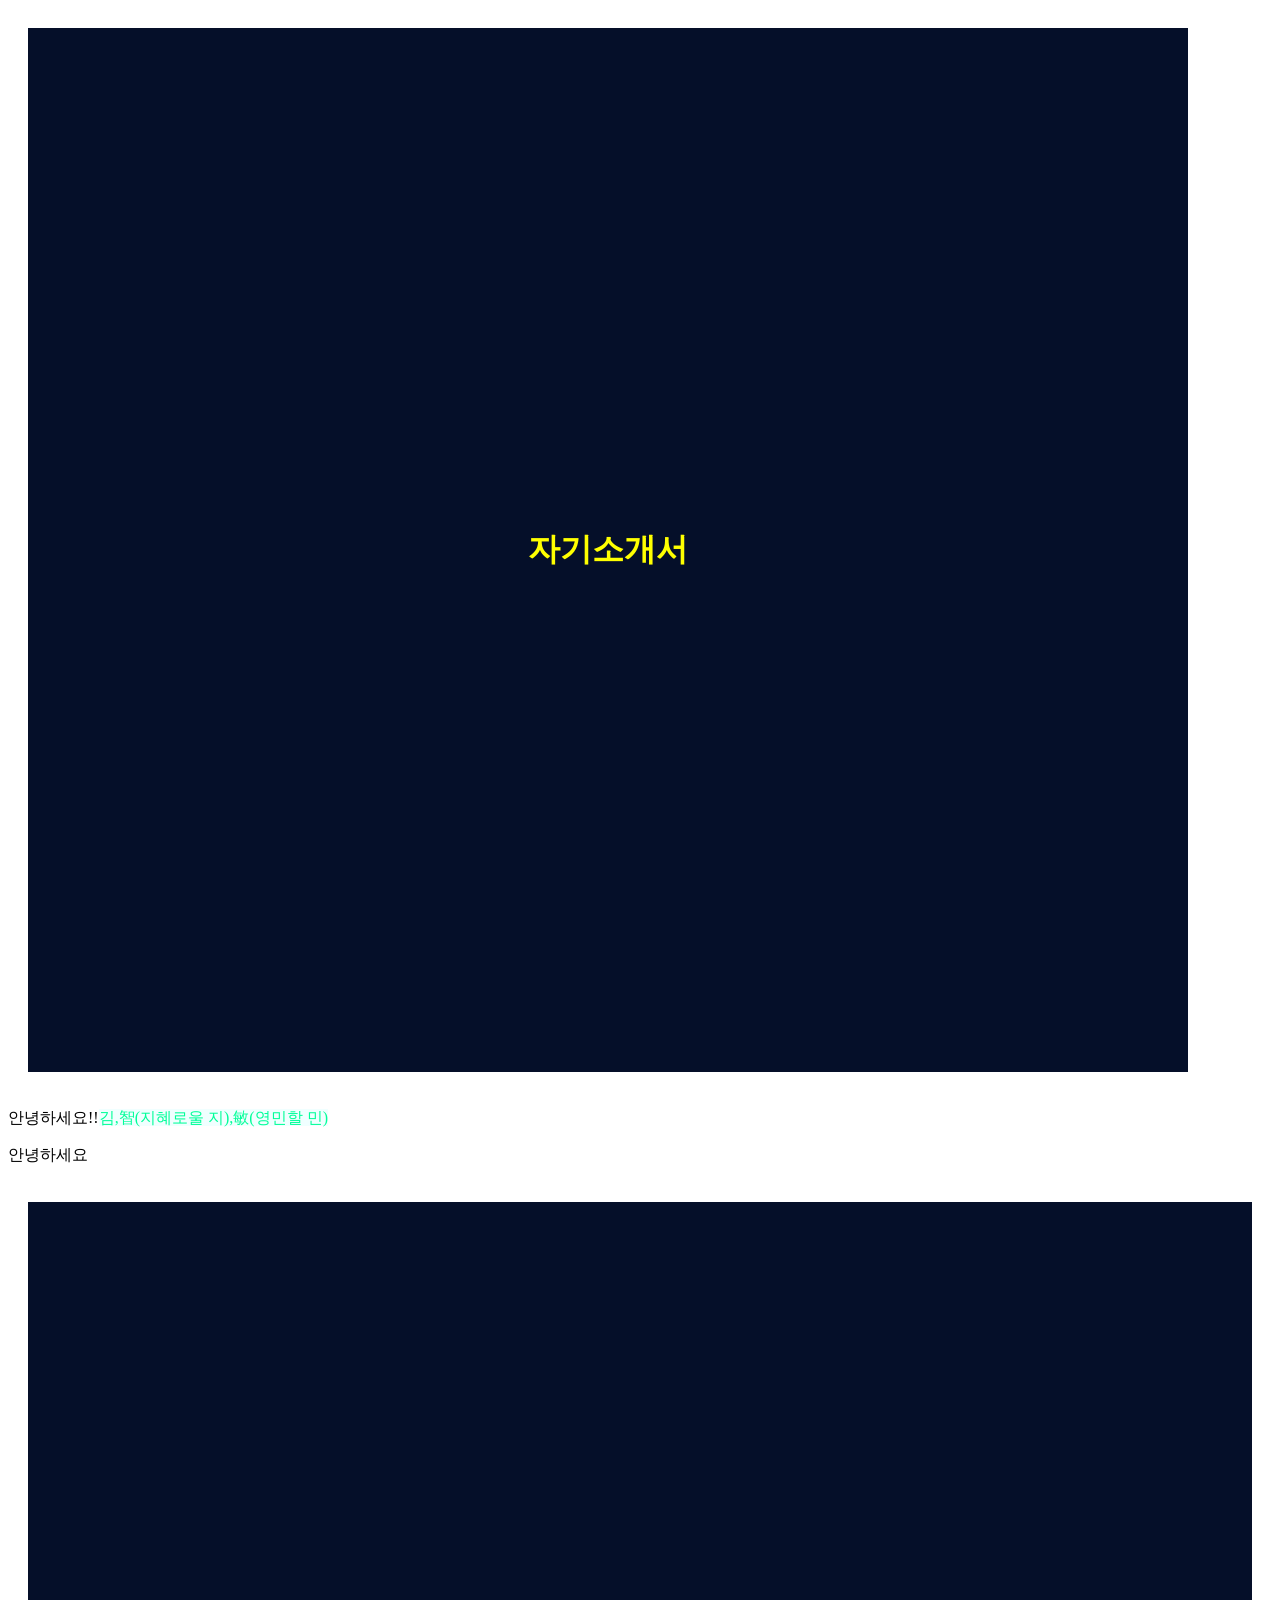
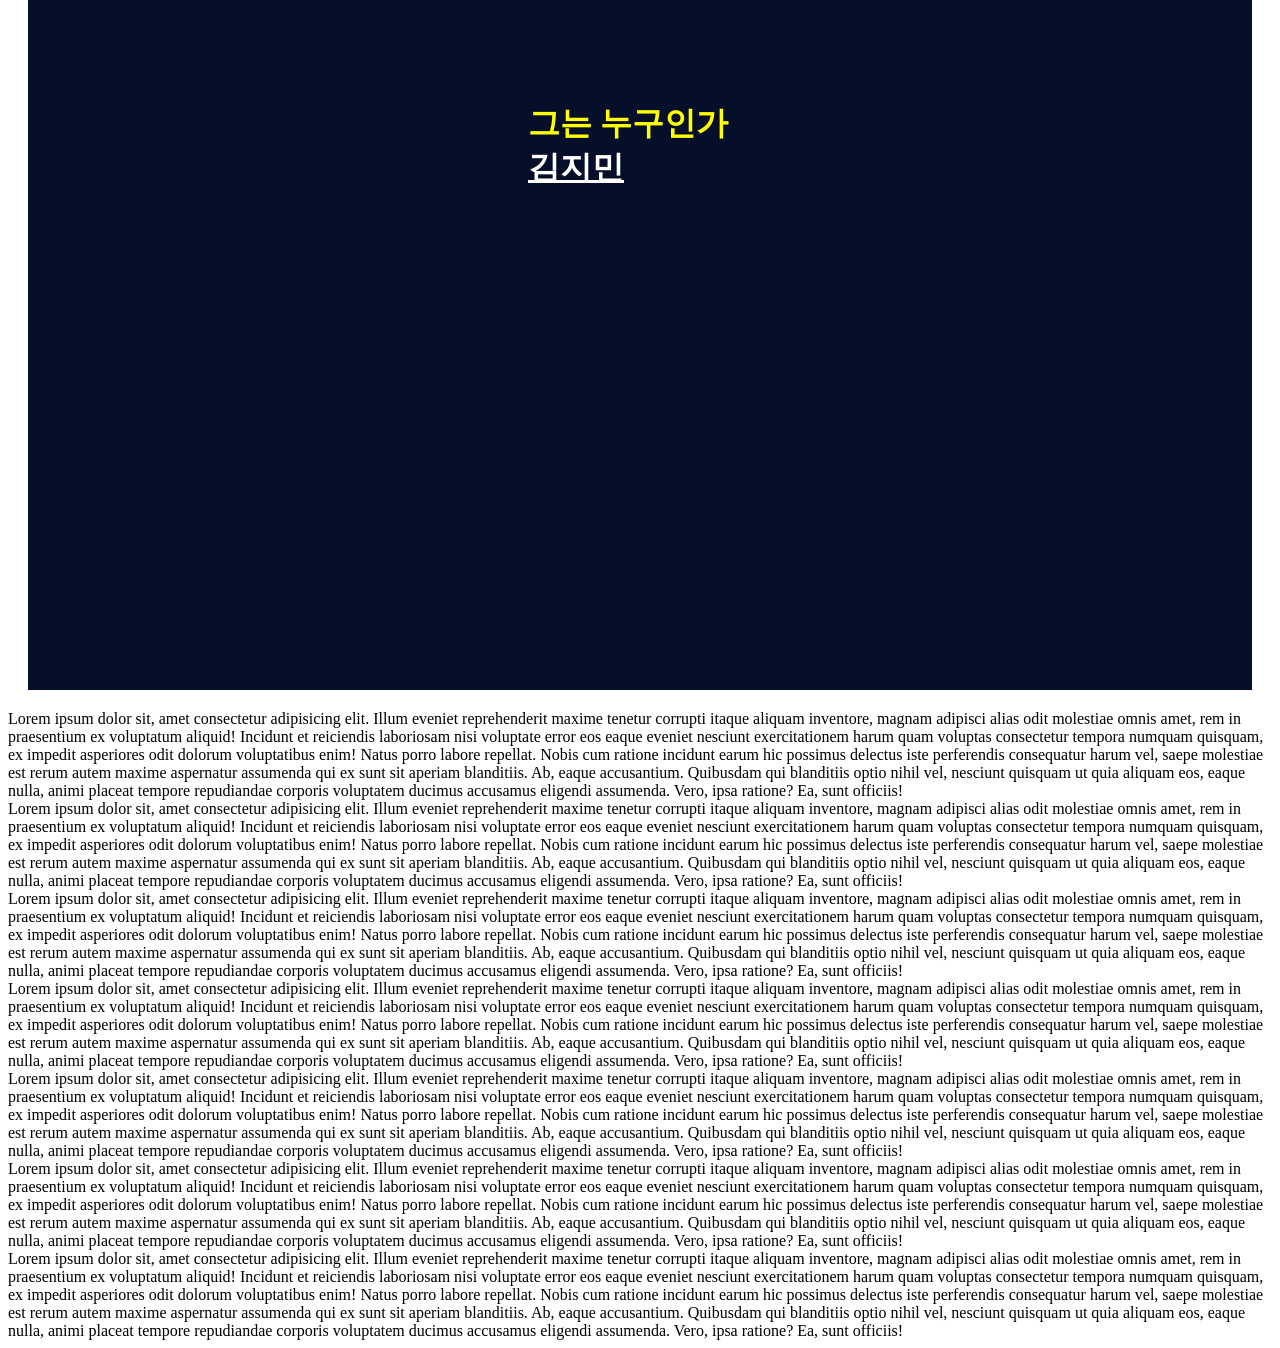
<file: index.html>
<!DOCTYPE html>
<html lang="en">
<head>
    <meta charset="UTF-8">
    <meta name="viewport" content="width=device-width, initial-scale=1.0">
    <title>Document</title>
</head>
  
    <link rel="stylesheet" href="./style.css">
<body>
     
     <h1>
          자기소개서</h1>
    <p>안녕하세요!!<span class="hehe">김,智(지혜로울 지),敏(영민할 민)</span></p>
    <p>안녕하세요</p>
     <h1>그는 누구인가 <a href="father.html">김지민</a>
    </h1>
   <div>Lorem ipsum dolor sit, amet consectetur adipisicing elit. Illum eveniet reprehenderit maxime tenetur corrupti itaque aliquam inventore, magnam adipisci alias odit molestiae omnis amet, rem in praesentium ex voluptatum aliquid!
   Incidunt et reiciendis laboriosam nisi voluptate error eos eaque eveniet nesciunt exercitationem harum quam voluptas consectetur tempora numquam quisquam, ex impedit asperiores odit dolorum voluptatibus enim! Natus porro labore repellat.
   Nobis cum ratione incidunt earum hic possimus delectus iste perferendis consequatur harum vel, saepe molestiae est rerum autem maxime aspernatur assumenda qui ex sunt sit aperiam blanditiis. Ab, eaque accusantium.
   Quibusdam qui blanditiis optio nihil vel, nesciunt quisquam ut quia aliquam eos, eaque nulla, animi placeat tempore repudiandae corporis voluptatem ducimus accusamus eligendi assumenda. Vero, ipsa ratione? Ea, sunt officiis!</div>
   <div>Lorem ipsum dolor sit, amet consectetur adipisicing elit. Illum eveniet reprehenderit maxime tenetur corrupti itaque aliquam inventore, magnam adipisci alias odit molestiae omnis amet, rem in praesentium ex voluptatum aliquid!
   Incidunt et reiciendis laboriosam nisi voluptate error eos eaque eveniet nesciunt exercitationem harum quam voluptas consectetur tempora numquam quisquam, ex impedit asperiores odit dolorum voluptatibus enim! Natus porro labore repellat.
   Nobis cum ratione incidunt earum hic possimus delectus iste perferendis consequatur harum vel, saepe molestiae est rerum autem maxime aspernatur assumenda qui ex sunt sit aperiam blanditiis. Ab, eaque accusantium.
   Quibusdam qui blanditiis optio nihil vel, nesciunt quisquam ut quia aliquam eos, eaque nulla, animi placeat tempore repudiandae corporis voluptatem ducimus accusamus eligendi assumenda. Vero, ipsa ratione? Ea, sunt officiis!</div>
</body>
<div>Lorem ipsum dolor sit, amet consectetur adipisicing elit. Illum eveniet reprehenderit maxime tenetur corrupti itaque aliquam inventore, magnam adipisci alias odit molestiae omnis amet, rem in praesentium ex voluptatum aliquid!
   Incidunt et reiciendis laboriosam nisi voluptate error eos eaque eveniet nesciunt exercitationem harum quam voluptas consectetur tempora numquam quisquam, ex impedit asperiores odit dolorum voluptatibus enim! Natus porro labore repellat.
   Nobis cum ratione incidunt earum hic possimus delectus iste perferendis consequatur harum vel, saepe molestiae est rerum autem maxime aspernatur assumenda qui ex sunt sit aperiam blanditiis. Ab, eaque accusantium.
   Quibusdam qui blanditiis optio nihil vel, nesciunt quisquam ut quia aliquam eos, eaque nulla, animi placeat tempore repudiandae corporis voluptatem ducimus accusamus eligendi assumenda. Vero, ipsa ratione? Ea, sunt officiis!</div>
</body>
<div>Lorem ipsum dolor sit, amet consectetur adipisicing elit. Illum eveniet reprehenderit maxime tenetur corrupti itaque aliquam inventore, magnam adipisci alias odit molestiae omnis amet, rem in praesentium ex voluptatum aliquid!
   Incidunt et reiciendis laboriosam nisi voluptate error eos eaque eveniet nesciunt exercitationem harum quam voluptas consectetur tempora numquam quisquam, ex impedit asperiores odit dolorum voluptatibus enim! Natus porro labore repellat.
   Nobis cum ratione incidunt earum hic possimus delectus iste perferendis consequatur harum vel, saepe molestiae est rerum autem maxime aspernatur assumenda qui ex sunt sit aperiam blanditiis. Ab, eaque accusantium.
   Quibusdam qui blanditiis optio nihil vel, nesciunt quisquam ut quia aliquam eos, eaque nulla, animi placeat tempore repudiandae corporis voluptatem ducimus accusamus eligendi assumenda. Vero, ipsa ratione? Ea, sunt officiis!</div>
</body>
<div>Lorem ipsum dolor sit, amet consectetur adipisicing elit. Illum eveniet reprehenderit maxime tenetur corrupti itaque aliquam inventore, magnam adipisci alias odit molestiae omnis amet, rem in praesentium ex voluptatum aliquid!
   Incidunt et reiciendis laboriosam nisi voluptate error eos eaque eveniet nesciunt exercitationem harum quam voluptas consectetur tempora numquam quisquam, ex impedit asperiores odit dolorum voluptatibus enim! Natus porro labore repellat.
   Nobis cum ratione incidunt earum hic possimus delectus iste perferendis consequatur harum vel, saepe molestiae est rerum autem maxime aspernatur assumenda qui ex sunt sit aperiam blanditiis. Ab, eaque accusantium.
   Quibusdam qui blanditiis optio nihil vel, nesciunt quisquam ut quia aliquam eos, eaque nulla, animi placeat tempore repudiandae corporis voluptatem ducimus accusamus eligendi assumenda. Vero, ipsa ratione? Ea, sunt officiis!</div>
</body>
<div>Lorem ipsum dolor sit, amet consectetur adipisicing elit. Illum eveniet reprehenderit maxime tenetur corrupti itaque aliquam inventore, magnam adipisci alias odit molestiae omnis amet, rem in praesentium ex voluptatum aliquid!
   Incidunt et reiciendis laboriosam nisi voluptate error eos eaque eveniet nesciunt exercitationem harum quam voluptas consectetur tempora numquam quisquam, ex impedit asperiores odit dolorum voluptatibus enim! Natus porro labore repellat.
   Nobis cum ratione incidunt earum hic possimus delectus iste perferendis consequatur harum vel, saepe molestiae est rerum autem maxime aspernatur assumenda qui ex sunt sit aperiam blanditiis. Ab, eaque accusantium.
   Quibusdam qui blanditiis optio nihil vel, nesciunt quisquam ut quia aliquam eos, eaque nulla, animi placeat tempore repudiandae corporis voluptatem ducimus accusamus eligendi assumenda. Vero, ipsa ratione? Ea, sunt officiis!</div>
</body>
<div>Lorem ipsum dolor sit, amet consectetur adipisicing elit. Illum eveniet reprehenderit maxime tenetur corrupti itaque aliquam inventore, magnam adipisci alias odit molestiae omnis amet, rem in praesentium ex voluptatum aliquid!
   Incidunt et reiciendis laboriosam nisi voluptate error eos eaque eveniet nesciunt exercitationem harum quam voluptas consectetur tempora numquam quisquam, ex impedit asperiores odit dolorum voluptatibus enim! Natus porro labore repellat.
   Nobis cum ratione incidunt earum hic possimus delectus iste perferendis consequatur harum vel, saepe molestiae est rerum autem maxime aspernatur assumenda qui ex sunt sit aperiam blanditiis. Ab, eaque accusantium.
   Quibusdam qui blanditiis optio nihil vel, nesciunt quisquam ut quia aliquam eos, eaque nulla, animi placeat tempore repudiandae corporis voluptatem ducimus accusamus eligendi assumenda. Vero, ipsa ratione? Ea, sunt officiis!</div>
</body>

</body>
</html>
</file>
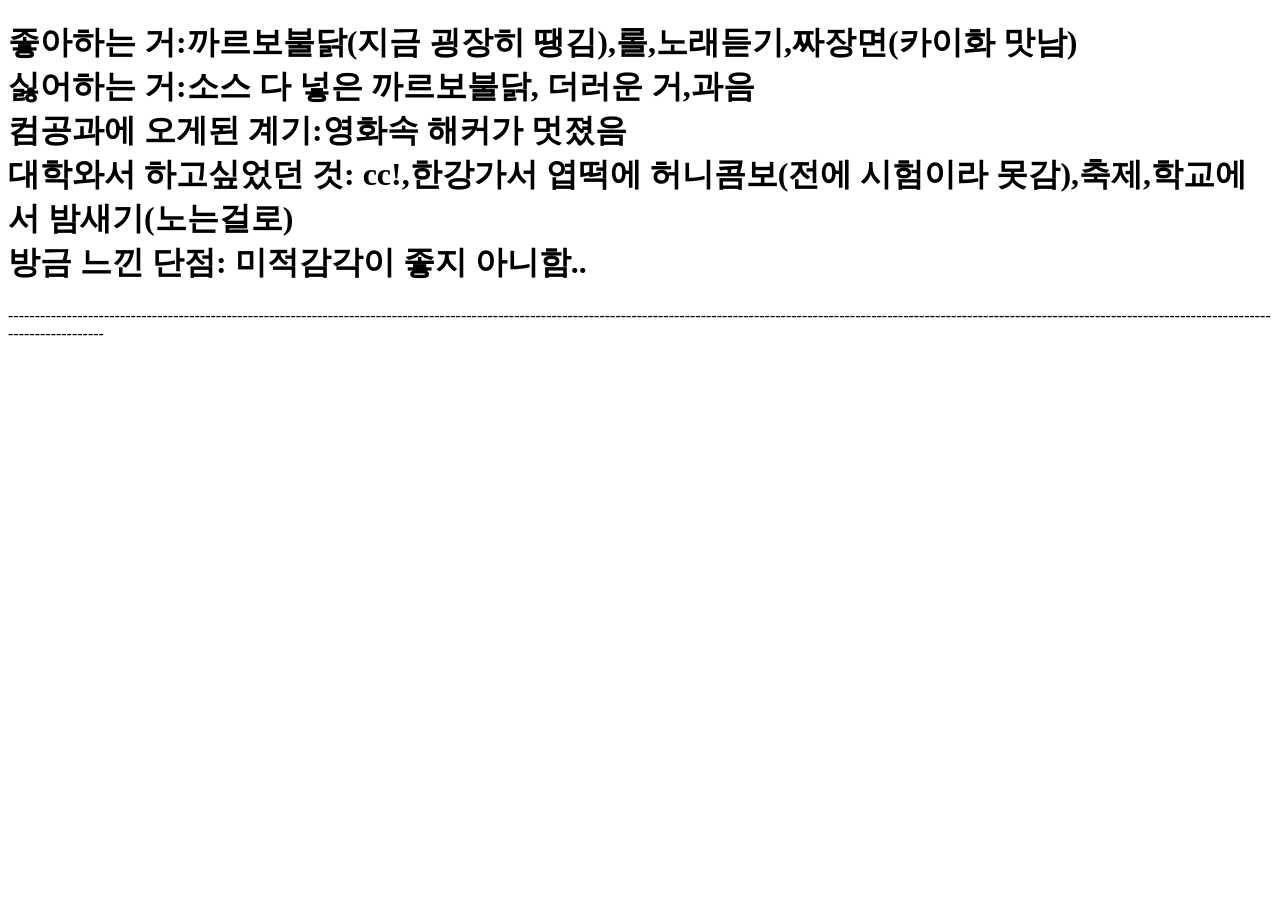
<file: father.html>
<!DOCTYPE html>
<html lang="en">
<head>
    <meta charset="UTF-8">
    <meta name="viewport" content="width=device-width, initial-scale=1.0">
    <title>Document</title>
</head>
<body>
    <h1>좋아하는 거:까르보불닭(지금 굉장히 땡김),롤,노래듣기,짜장면(카이화 맛남)
        <br>
        싫어하는 거:소스 다 넣은 까르보불닭, 더러운 거,과음
        <br>
        컴공과에 오게된 계기:영화속 해커가 멋졌음
        <br>
        대학와서 하고싶었던 것: cc!,한강가서 엽떡에 허니콤보(전에 시험이라 못감),축제,학교에서 밤새기(노는걸로)
        <br>
        방금 느낀 단점: 미적감각이 좋지 아니함..
    </h1>
    <p>[base64]</p>
</body>
</html>
</file>
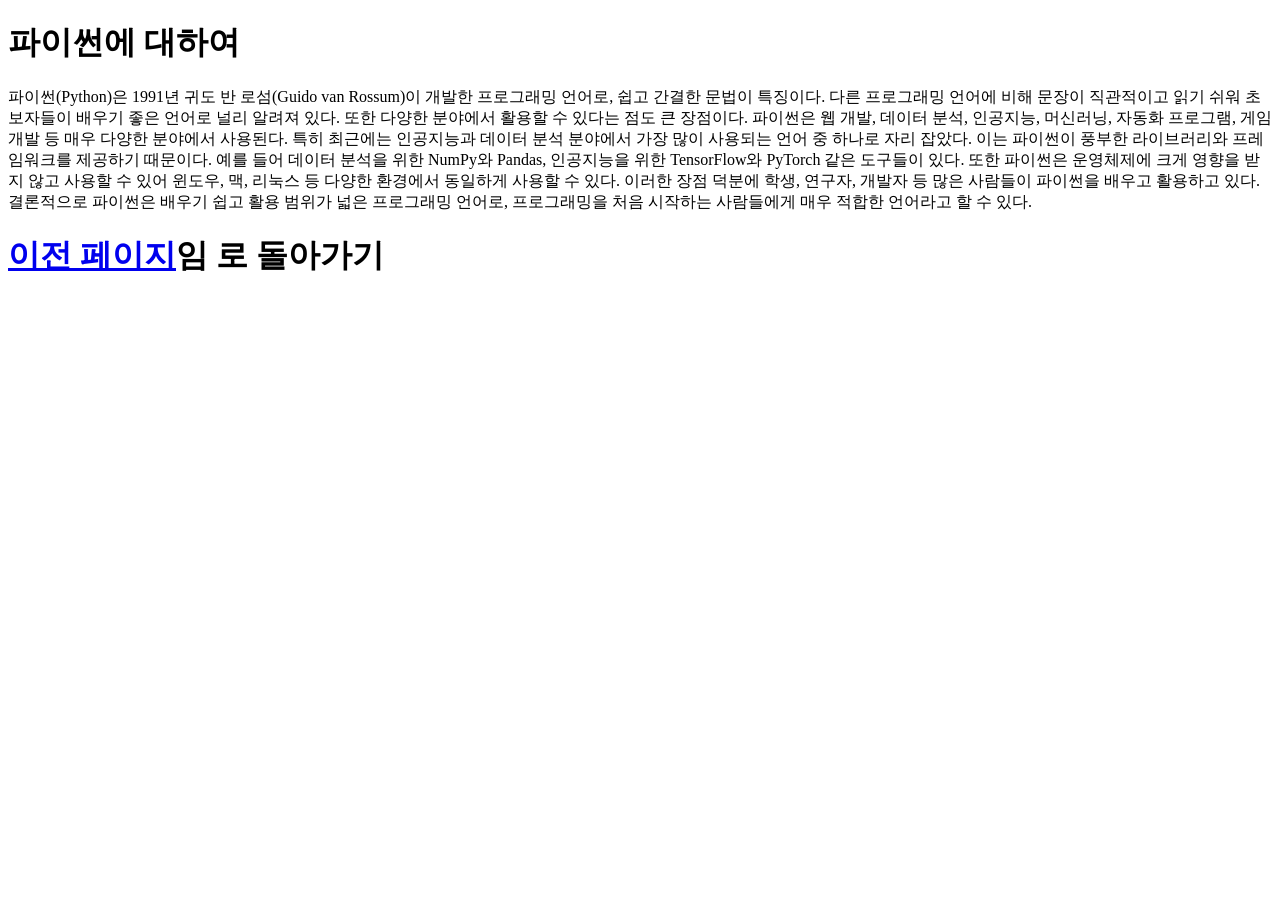
<file: week2/python.html>
<!DOCTYPE html>
<html lang="en">
<head>
    <meta charset="UTF-8">
    <meta name="viewport" content="width=device-width, initial-scale=1.0">
    <title>Document</title>
</head>
<body>
     <h1>파이썬에 대하여
    </h1>
    <p>파이썬(Python)은 1991년 귀도 반 로섬(Guido van Rossum)이 개발한 프로그래밍 언어로, 쉽고 간결한 문법이 특징이다. 다른 프로그래밍 언어에 비해 문장이 직관적이고 읽기 쉬워 초보자들이 배우기 좋은 언어로 널리 알려져 있다. 또한 다양한 분야에서 활용할 수 있다는 점도 큰 장점이다.

파이썬은 웹 개발, 데이터 분석, 인공지능, 머신러닝, 자동화 프로그램, 게임 개발 등 매우 다양한 분야에서 사용된다. 특히 최근에는 인공지능과 데이터 분석 분야에서 가장 많이 사용되는 언어 중 하나로 자리 잡았다. 이는 파이썬이 풍부한 라이브러리와 프레임워크를 제공하기 때문이다. 예를 들어 데이터 분석을 위한 NumPy와 Pandas, 인공지능을 위한 TensorFlow와 PyTorch 같은 도구들이 있다.

또한 파이썬은 운영체제에 크게 영향을 받지 않고 사용할 수 있어 윈도우, 맥, 리눅스 등 다양한 환경에서 동일하게 사용할 수 있다. 이러한 장점 덕분에 학생, 연구자, 개발자 등 많은 사람들이 파이썬을 배우고 활용하고 있다.

결론적으로 파이썬은 배우기 쉽고 활용 범위가 넓은 프로그래밍 언어로, 프로그래밍을 처음 시작하는 사람들에게 매우 적합한 언어라고 할 수 있다.</p>
<h1> <a  href="../index.html">이전 페이지</a>임 로 돌아가기
    </h1>
</body>
</html>
</file>
<file: style.css>
h1{
        color: yellow;
        display:inline-block;
        background-color: rgb(5, 15, 41);
      }
      .hehe{
        color:rgb(0, 255, 153);
        background-color:azure ;
      }
      a{
        color:white;
        
      }
      h1 {margin:20px;
          padding:500px;
      }
</file>
